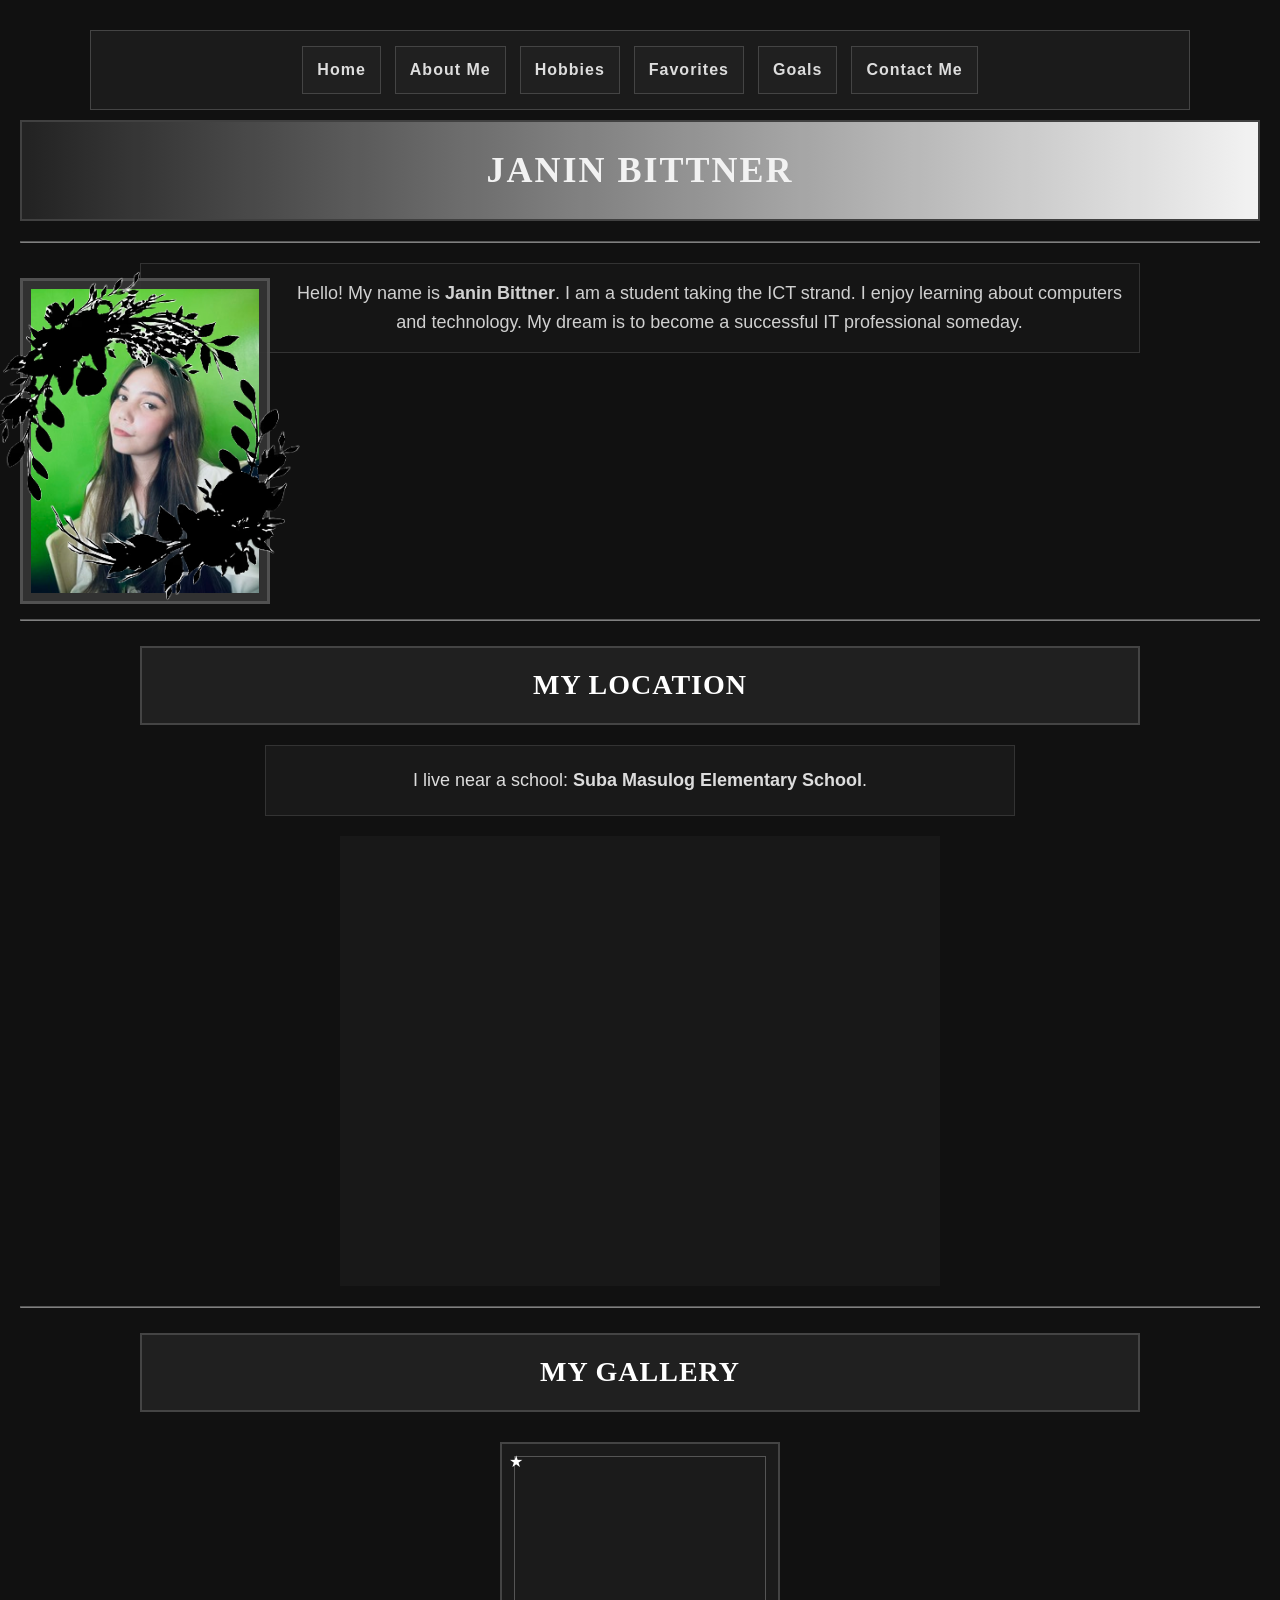
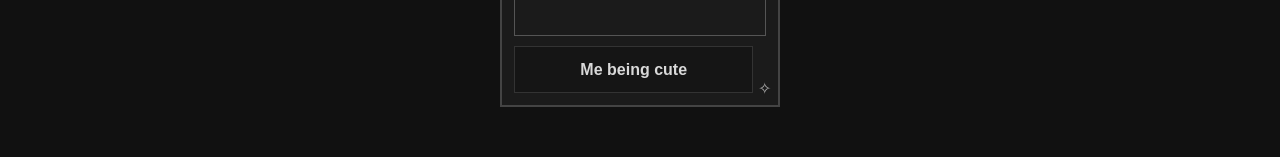
<file: index.html>
<!DOCTYPE html>
<html lang="en">
<head>
    <meta charset="UTF-8">
    <meta name="viewport" content="width=device-width, initial-scale=1.0">

    <meta name="description" content="Welcome to Janin Bittner's personal profile website. Learn about my interests, hobbies, goals, and passion for technology.">

    <title>Home - My Personal Profile</title>
    <link rel="stylesheet" href="style.css">
</head>
<body>

<nav>
    <ul>
        <li><a class="nav-link" href="index.html">Home</a></li>
        <li><a class="nav-link" href="about.html">About Me</a></li>
        <li><a class="nav-link" href="hobbies.html">Hobbies</a></li>
        <li><a class="nav-link" href="favorites.html">Favorites</a></li>
        <li><a class="nav-link" href="goals.html">Goals</a></li>
        <li><a class="nav-link" href="contact.html">Contact Me</a></li>
    </ul>
</nav>

<main>

<h1 id="main-header">Janin Bittner</h1>

<hr>

<div class="profile-wreath">
    <img
        class="primary"
        src="profile.jpg"
        alt="My Profile Picture"
        decoding="async"
    >

    <img
        class="wreath-overlay"
        src="Firefly_RemoveBackground.png"
        alt=""
        decoding="async"
    >
</div>

<p class="info-text">
    Hello! My name is <b>Janin Bittner</b>. I am a student taking the ICT strand.
    I enjoy learning about computers and technology. My dream is to become a successful IT professional someday.
</p>

<hr>

<h2 class="section-title">My Location</h2>

<p id="contact-section" class="info-text">
    I live near a school: <b>Suba Masulog Elementary School</b>.
</p>

<iframe
    class="media-item"
    src="https://www.google.com/maps/embed?pb=!1m18!1m12!1m3!1d3925.820972973914!2d123.96105677586515!3d10.2760044682229!2m3!1f0!2f0!3f0!3m2!1i1024!2i768!4f13.1!3m3!1m2!1s0x33a99a11e167f507%3A0x3667fc7e93d77773!2sSuba%20Masulog%20Elementary%20School!5e0!3m2!1sen!2sph!4v1785761988084!5m2!1sen!2sph"
    width="600"
    height="450"
    title="Map showing Suba Masulog Elementary School"
    style="border:0;"
    allowfullscreen=""
    loading="lazy"
    referrerpolicy="no-referrer-when-downgrade">
</iframe>

<hr>

<h2 class="section-title">My Gallery</h2>

<div class="gallery">
    <div class="gallery-item">
        <img src="Cute.jpg" alt="Me being cute" loading="lazy" decoding="async">
        <p>Me being cute</p>
    </div>
</div>

</main>

</body>
</html>
</file>
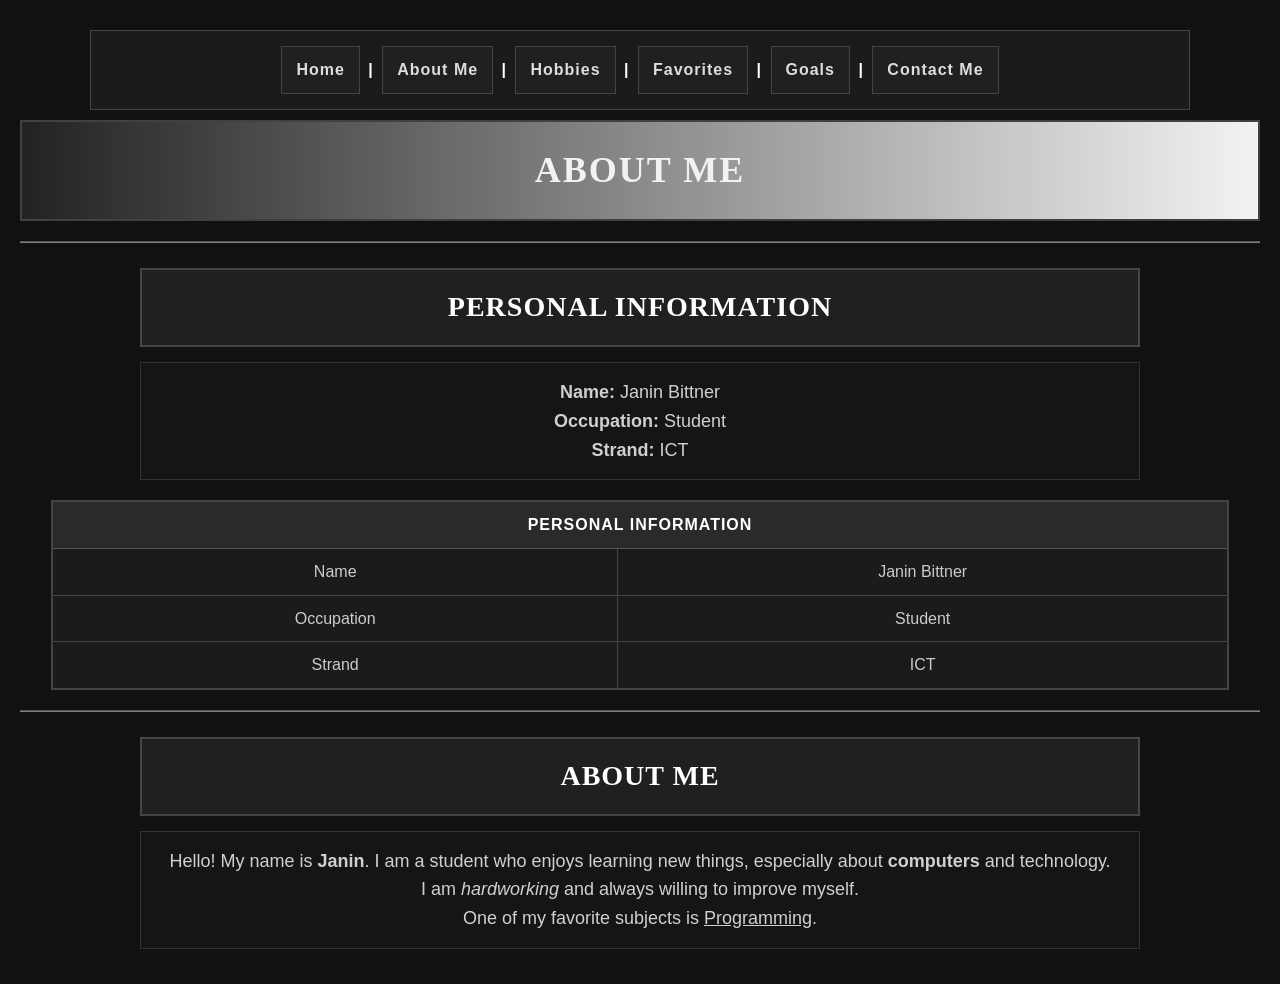
<file: about.html>
<!DOCTYPE html>
<html lang="en">
<head>
    <meta charset="UTF-8">
    <meta name="viewport" content="width=device-width, initial-scale=1.0">

    <meta name="description" content="Learn more about Janin Bittner, an ICT student interested in computers, programming, and technology.">

    <title>About Me - Janin Bittner</title>
    <link rel="stylesheet" href="style.css">
</head>
<body>

<nav>
    <a class="nav-link" href="index.html">Home</a> |
    <a class="nav-link" href="about.html">About Me</a> |
    <a class="nav-link" href="hobbies.html">Hobbies</a> |
    <a class="nav-link" href="favorites.html">Favorites</a> |
    <a class="nav-link" href="goals.html">Goals</a> |
    <a class="nav-link" href="contact.html">Contact Me</a>
</nav>

<main>

<h1 id="main-header">About Me</h1>

<hr>

<h2 class="section-title">Personal Information</h2>

<p class="info-text">
    <b>Name:</b> Janin Bittner<br>
    <b>Occupation:</b> Student<br>
    <b>Strand:</b> ICT
</p>

<table border="1">
    <tr>
        <th colspan="2">Personal Information</th>
    </tr>
    <tr>
        <td>Name</td>
        <td>Janin Bittner</td>
    </tr>
    <tr>
        <td>Occupation</td>
        <td>Student</td>
    </tr>
    <tr>
        <td>Strand</td>
        <td>ICT</td>
    </tr>
</table>

<hr>

<h2 class="section-title">About Me</h2>

<p class="info-text">
    Hello! My name is <b>Janin</b>. I am a student who enjoys learning new things,
    especially about <b>computers</b> and technology.<br>

    I am <i>hardworking</i> and always willing to improve myself.<br>

    One of my favorite subjects is <u>Programming</u>.
</p>

</main>

</body>
</html>
</file>
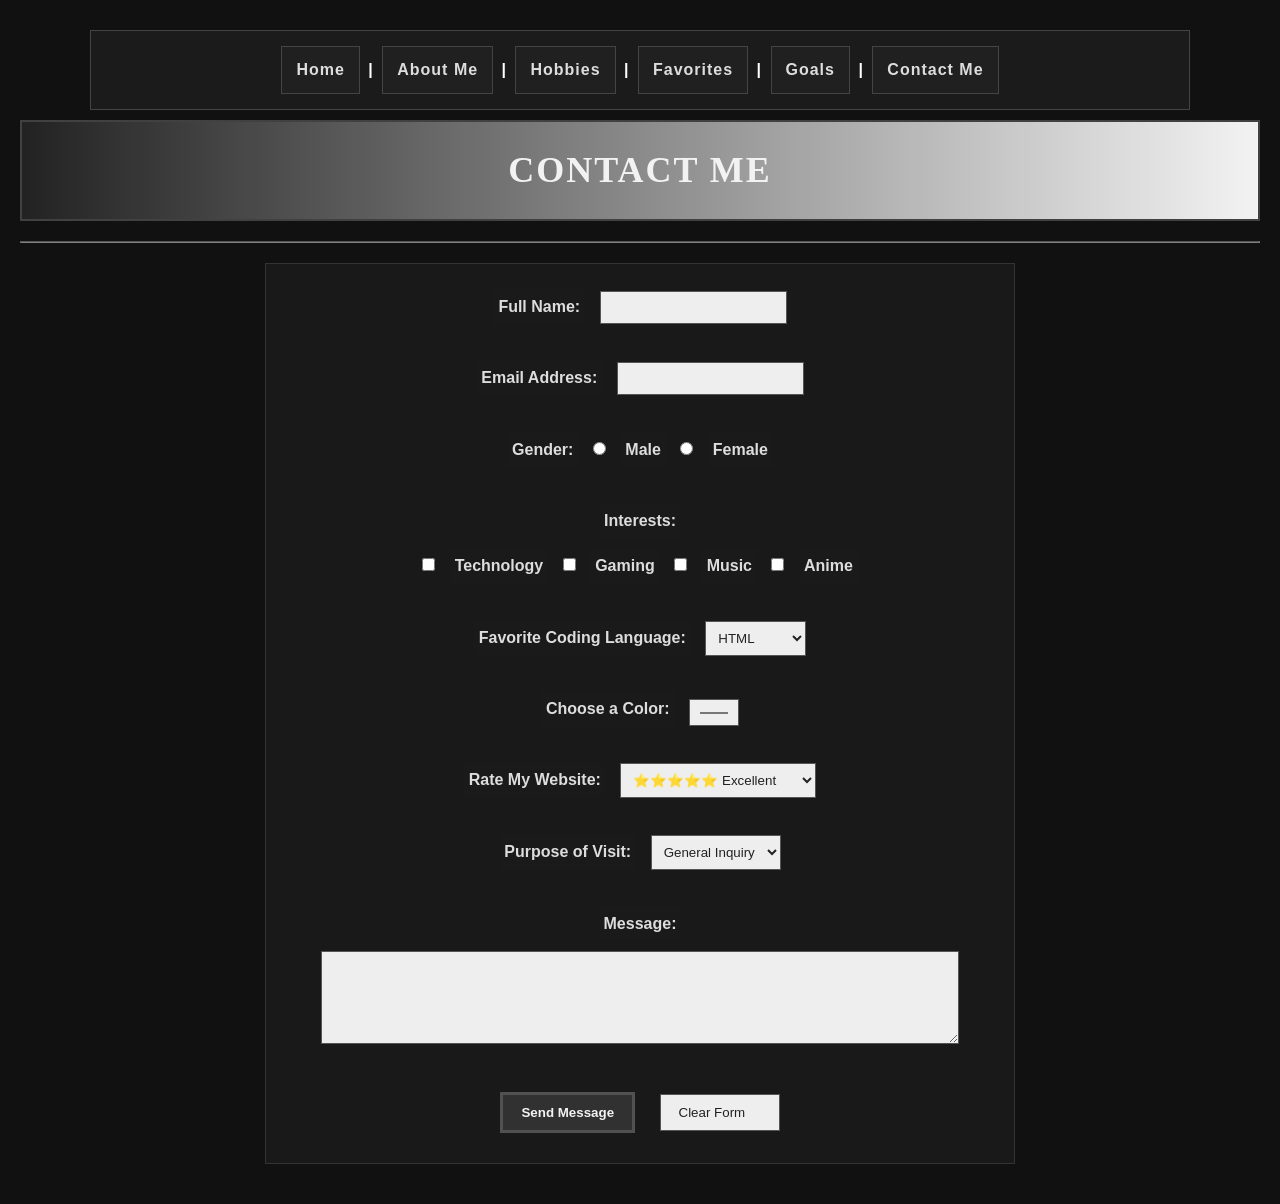
<file: contact.html>
<!DOCTYPE html>
<html lang="en">
<head>
    <meta charset="UTF-8">
    <meta name="viewport" content="width=device-width, initial-scale=1.0">

    <meta name="description" content="Contact Janin Bittner through her personal website. Send inquiries, feedback, or collaboration messages.">

    <title>Contact Me - Janin Bittner</title>
    <link rel="stylesheet" href="style.css">
</head>

<body>

<nav>
    <a class="nav-link" href="index.html">Home</a> |
    <a class="nav-link" href="about.html">About Me</a> |
    <a class="nav-link" href="hobbies.html">Hobbies</a> |
    <a class="nav-link" href="favorites.html">Favorites</a> |
    <a class="nav-link" href="goals.html">Goals</a> |
    <a class="nav-link" href="contact.html">Contact Me</a>
</nav>

<main>

<h1 id="main-header">Contact Me</h1>

<hr>

<form id="contact-section" action="https://formsubmit.co/bittnerjanin6@gmail.com" method="POST">

    <input type="hidden" name="_next" value="https://bittnerjanin.github.io/my-personal-webpage-/">

    <label for="full-name">Full Name:</label>
    <input type="text" id="full-name" name="Full Name" required>

    <br><br>

    <label for="email">Email Address:</label>
    <input type="email" id="email" name="Email Address" required>

    <br><br>

    <label>Gender:</label>

    <input type="radio" id="male" name="Gender" value="Male">
    <label for="male">Male</label>

    <input type="radio" id="female" name="Gender" value="Female">
    <label for="female">Female</label>

    <br><br>

    <label>Interests:</label>
    <br>

    <input type="checkbox" id="technology" name="Interests1" value="Technology">
    <label for="technology">Technology</label>

    <input type="checkbox" id="gaming" name="Interests2" value="Gaming">
    <label for="gaming">Gaming</label>

    <input type="checkbox" id="music" name="Interests3" value="Music">
    <label for="music">Music</label>

    <input type="checkbox" id="anime" name="Interests4" value="Anime">
    <label for="anime">Anime</label>

    <br><br>

    <label for="coding-language">Favorite Coding Language:</label>

    <select id="coding-language" name="Favorite Coding Language">
        <option>HTML</option>
        <option>CSS</option>
        <option>JavaScript</option>
        <option>Python</option>
        <option>Java</option>
        <option>C++</option>
        <option>C#</option>
        <option>PHP</option>
        <option>Other</option>
    </select>

    <br><br>

    <label for="favorite-color">Choose a Color:</label>
    <input type="color" id="favorite-color" name="Favorite Color" value="#000000">

    <br><br>

    <label for="website-rating">Rate My Website:</label>

    <select id="website-rating" name="Website Rating">
        <option>⭐⭐⭐⭐⭐ Excellent</option>
        <option>⭐⭐⭐⭐ Good</option>
        <option>⭐⭐⭐ Average</option>
        <option>⭐⭐ Needs Improvement</option>
        <option>⭐ Poor</option>
    </select>

    <br><br>

    <label for="visit-purpose">Purpose of Visit:</label>

    <select id="visit-purpose" name="Purpose of Visit">
        <option>General Inquiry</option>
        <option>Feedback</option>
        <option>Collaboration</option>
        <option>School Project</option>
    </select>

    <br><br>

    <label for="message">Message:</label>
    <br>

    <textarea id="message" name="Message" rows="5" cols="40" required></textarea>

    <br><br>

    <input class="btn primary" type="submit" value="Send Message">
    <input class="btn" type="reset" value="Clear Form">

</form>

</main>

</body>
</html>
</file>
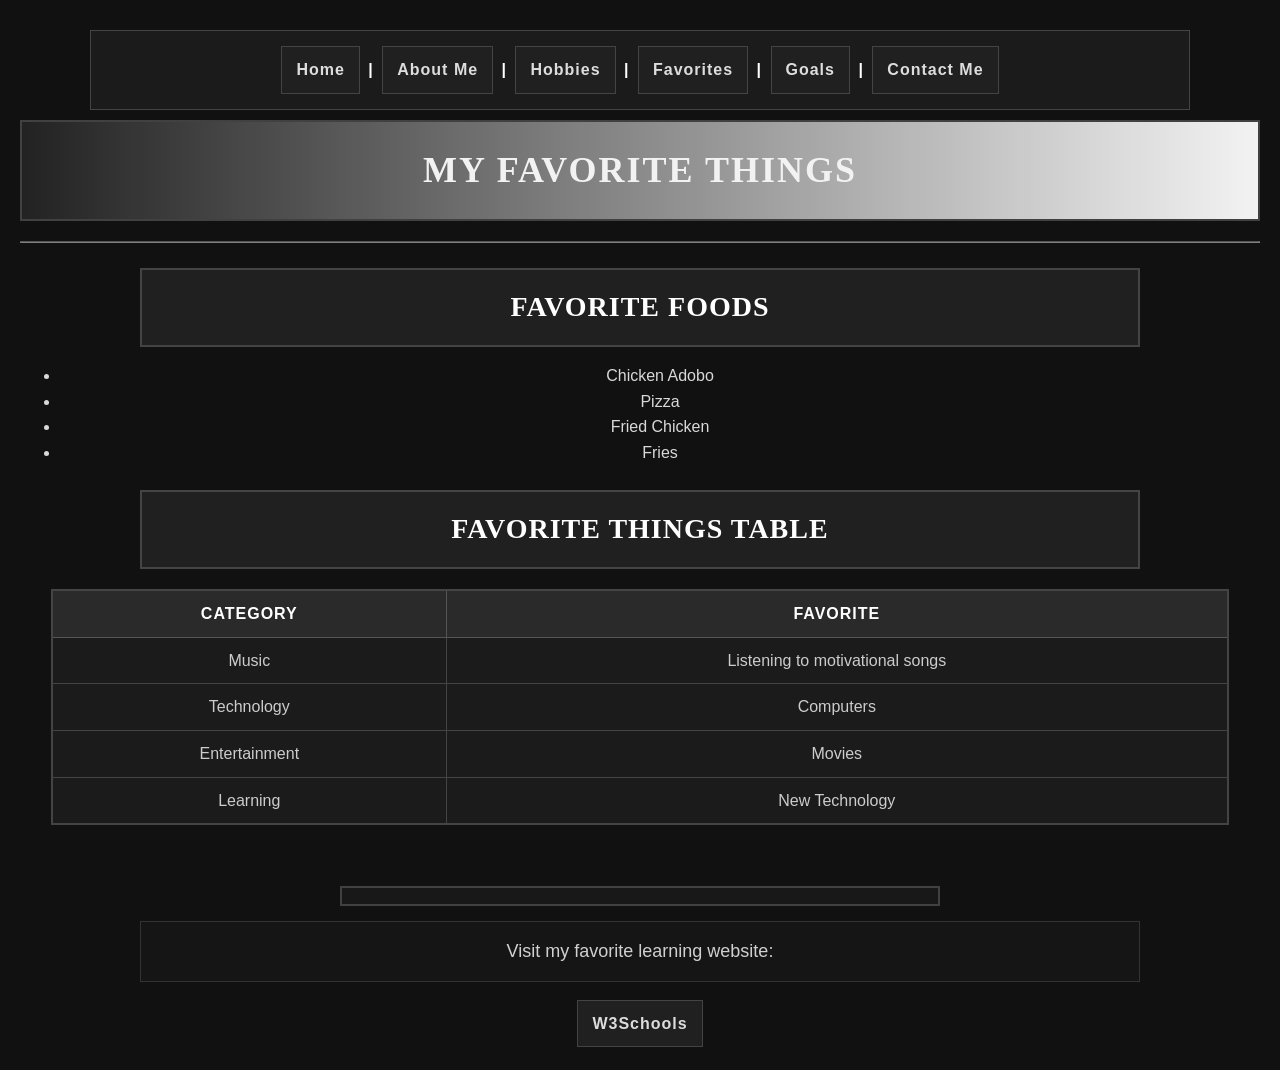
<file: favorites.html>
<!DOCTYPE html>
<html lang="en">
<head>
    <meta charset="UTF-8">
    <meta name="viewport" content="width=device-width, initial-scale=1.0">

    <meta name="description" content="Discover Janin Bittner's favorite foods, music, technology, entertainment, and learning resources.">

    <title>My Favorite Things - Janin Bittner</title>
    <link rel="stylesheet" href="style.css">
</head>
<body>

<nav>
    <a class="nav-link" href="index.html">Home</a> |
    <a class="nav-link" href="about.html">About Me</a> |
    <a class="nav-link" href="hobbies.html">Hobbies</a> |
    <a class="nav-link" href="favorites.html">Favorites</a> |
    <a class="nav-link" href="goals.html">Goals</a> |
    <a class="nav-link" href="contact.html">Contact Me</a>
</nav>

<main>

<h1 id="main-header">My Favorite Things</h1>

<hr>

<h2 class="section-title">Favorite Foods</h2>

<ul>
    <li>Chicken Adobo</li>
    <li>Pizza</li>
    <li>Fried Chicken</li>
    <li>Fries</li>
</ul>

<h2 class="section-title">Favorite Things Table</h2>

<table border="1">
    <tr>
        <th>Category</th>
        <th>Favorite</th>
    </tr>
    <tr>
        <td>Music</td>
        <td>Listening to motivational songs</td>
    </tr>
    <tr>
        <td>Technology</td>
        <td>Computers</td>
    </tr>
    <tr>
        <td>Entertainment</td>
        <td>Movies</td>
    </tr>
    <tr>
        <td>Learning</td>
        <td>New Technology</td>
    </tr>
</table>

<br>

<audio class="media-item" controls preload="metadata">
    <source src="motivation.m4a" type="audio/mp4">
    Your browser does not support the audio element.
</audio>

<p class="info-text">
    Visit my favorite learning website:
</p>

<a class="nav-link" href="https://www.w3schools.com" target="_blank" rel="noopener noreferrer">
    W3Schools
</a>

</main>

</body>
</html>
</file>
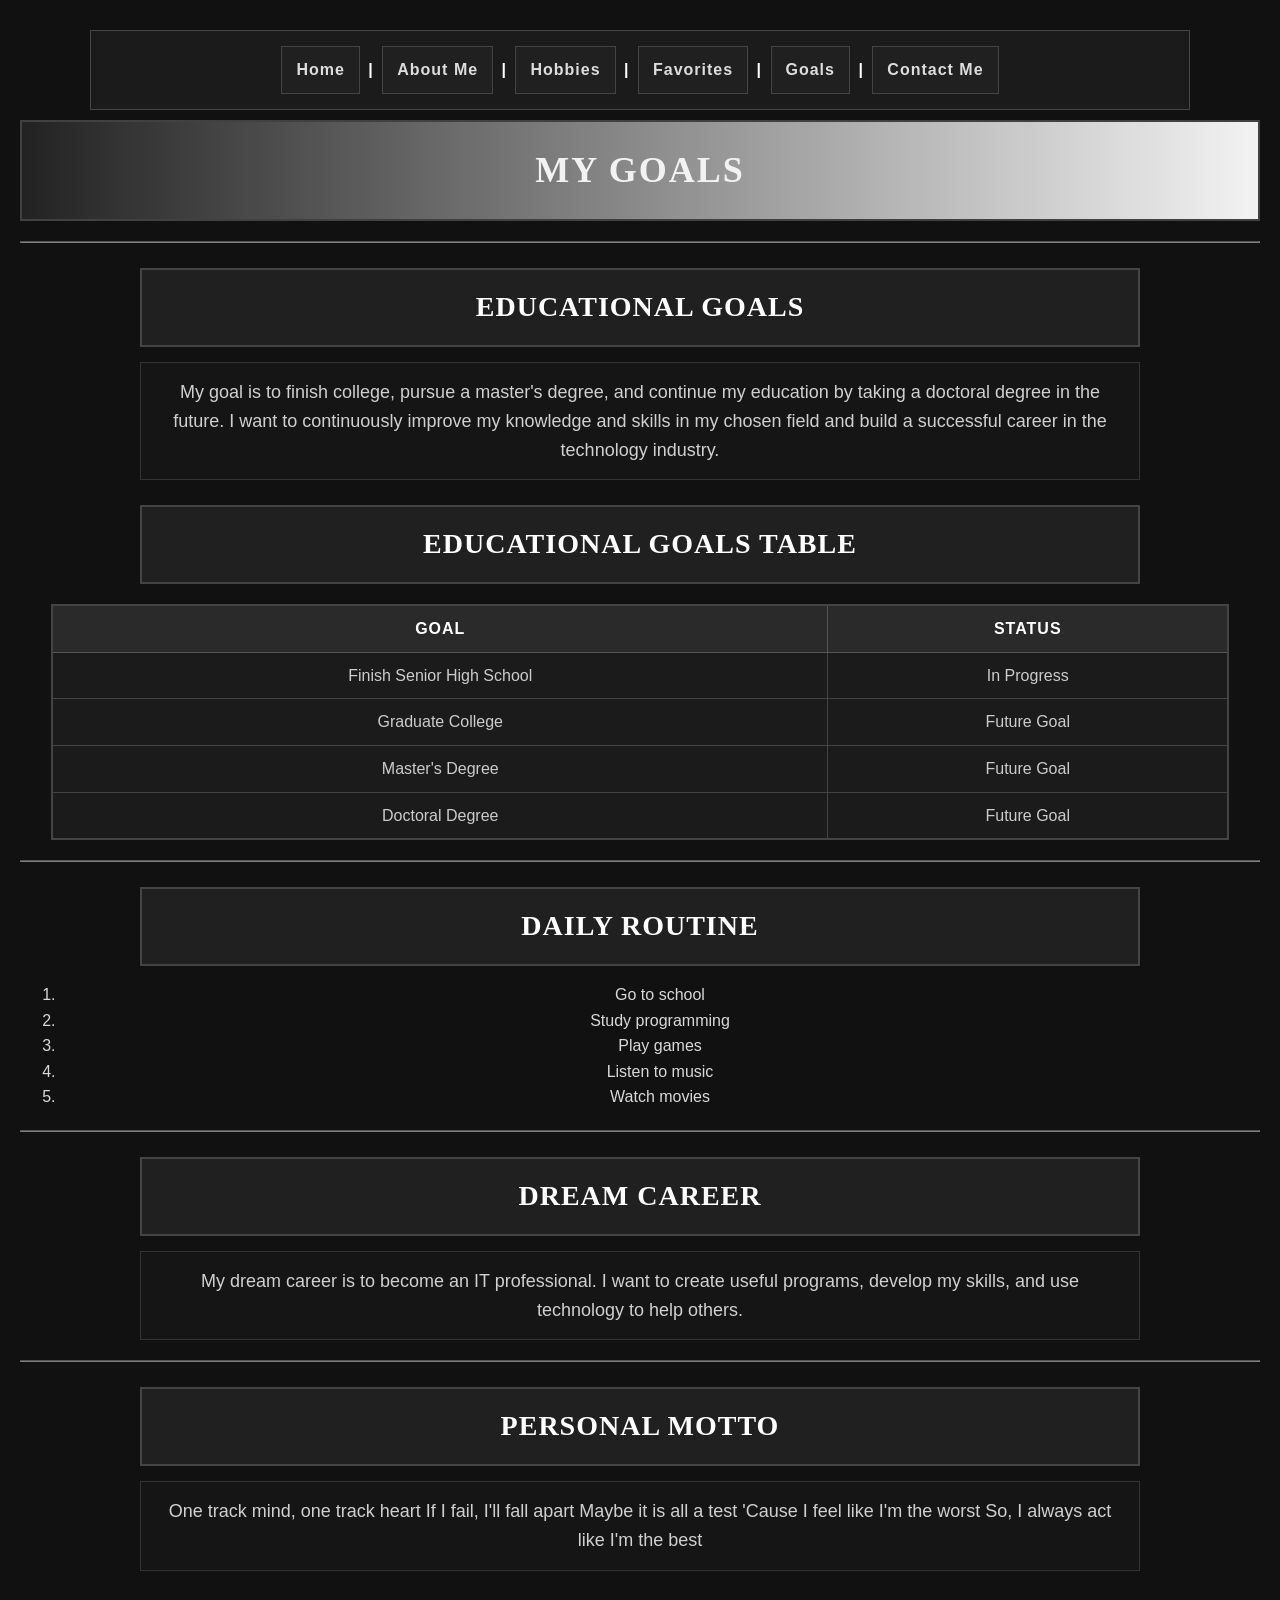
<file: goals.html>
<!DOCTYPE html>
<html lang="en">
<head>
    <meta charset="UTF-8">
    <meta name="viewport" content="width=device-width, initial-scale=1.0">

    <meta name="description" content="Explore Janin Bittner's educational goals, daily routine, dream career, and personal motto.">

    <title>My Goals - Janin Bittner</title>
    <link rel="stylesheet" href="style.css">
</head>
<body>

<nav>
    <a class="nav-link" href="index.html">Home</a> |
    <a class="nav-link" href="about.html">About Me</a> |
    <a class="nav-link" href="hobbies.html">Hobbies</a> |
    <a class="nav-link" href="favorites.html">Favorites</a> |
    <a class="nav-link" href="goals.html">Goals</a> |
    <a class="nav-link" href="contact.html">Contact Me</a>
</nav>

<main>

<h1 id="main-header">My Goals</h1>

<hr>

<h2 class="section-title">Educational Goals</h2>

<p class="info-text">
    My goal is to finish college, pursue a master's degree, and continue my education
    by taking a doctoral degree in the future. I want to continuously improve my
    knowledge and skills in my chosen field and build a successful career in the technology industry.
</p>

<h2 class="section-title">Educational Goals Table</h2>

<table border="1">
    <tr>
        <th>Goal</th>
        <th>Status</th>
    </tr>
    <tr>
        <td>Finish Senior High School</td>
        <td>In Progress</td>
    </tr>
    <tr>
        <td>Graduate College</td>
        <td>Future Goal</td>
    </tr>
    <tr>
        <td>Master's Degree</td>
        <td>Future Goal</td>
    </tr>
    <tr>
        <td>Doctoral Degree</td>
        <td>Future Goal</td>
    </tr>
</table>

<hr>

<h2 class="section-title">Daily Routine</h2>

<ol>
    <li>Go to school</li>
    <li>Study programming</li>
    <li>Play games</li>
    <li>Listen to music</li>
    <li>Watch movies</li>
</ol>

<hr>

<h2 class="section-title">Dream Career</h2>

<p class="info-text">
    My dream career is to become an IT professional. I want to create useful programs,
    develop my skills, and use technology to help others.
</p>

<hr>

<h2 class="section-title">Personal Motto</h2>

<p class="info-text">
    One track mind, one track heart
    If I fail, I'll fall apart
    Maybe it is all a test
    'Cause I feel like I'm the worst
    So, I always act like I'm the best
</p>

</main>

</body>
</html>
</file>
<file: style.css>
* {
    box-sizing: border-box;
}

body {
    color: #d9d9d9;
    background-color: #111111;
    text-align: center;
    font-family: Arial, sans-serif;
    line-height: 1.6;
    width: 100%;
    max-width: 1400px;
    margin: 0 auto;
    padding: 20px;
}

h1 {
    color: #ffffff;
    background: linear-gradient(to right, #242424, #FFFFFF);
    text-align: center;
    font-family: Georgia, serif;
    font-size: clamp(24px, 4vw, 36px);
    font-weight: bold;
    letter-spacing: 2px;
    text-transform: uppercase;
    opacity: 0.95;
    width: 100%;
    height: auto;
    padding: 20px;
    margin: 10px auto 15px;
    border: 2px solid #444444;
    position: relative;
    z-index: 2;
    overflow-wrap: break-word;
}

h2 {
    color: #eeeeee;
    background-color: #1d1d1d;
    text-align: center;
    font-family: Georgia, serif;
    font-size: 28px;
    font-weight: bold;
    text-transform: capitalize;
    width: 90%;
    max-width: 1000px;
    padding: 12px;
    margin: 25px auto 10px;
    border: 1px solid #444444;
}

p {
    color: #d0d0d0;
    background-color: #151515;
    text-align: center;
    font-family: Arial, sans-serif;
    font-size: 18px;
    font-weight: normal;
    line-height: 1.6;
    width: 95%;
    max-width: 1000px;
    padding: 15px;
    margin: 15px auto;
    border: 1px solid #333333;
    overflow-wrap: break-word;
}

nav {
    color: #ffffff;
    background-color: #1b1b1b;
    text-align: center;
    font-family: Arial, sans-serif;
    font-weight: bold;
    letter-spacing: 1px;
    width: 100%;
    max-width: 1100px;
    padding: 12px;
    margin: 10px auto;
    border: 1px solid #444444;
    position: relative;
    z-index: 3;
}

nav ul {
    list-style-type: none;
    padding: 0;
    margin: 0;
    display: flex;
    flex-wrap: wrap;
    justify-content: center;
    align-items: center;
    gap: 8px;
}

nav li {
    display: inline-block;
    margin: 0;
}

a {
    color: #dddddd;
    background-color: #222222;
    text-align: center;
    font-weight: bold;
    text-decoration: none;
}

a:link {
    color: #dddddd;
}

a:visited {
    color: #aaaaaa;
}

a:hover {
    color: #ffffff;
    background-color: #444444;
}

a:active {
    color: #ffffff;
    background-color: #666666;
}

.nav-link {
    color: #dddddd;
    background-color: #202020;
    text-align: center;
    font-family: Arial, sans-serif;
    font-size: 16px;
    font-weight: bold;
    text-decoration: none;
    letter-spacing: 1px;
    display: inline-block;
    padding: 10px 14px;
    margin: 3px;
    border: 1px solid #444444;
}

.nav-link:focus {
    outline: 2px solid #ffffff;
    outline-offset: 3px;
}

.nav-link:active {
    color: #ffffff;
    background-color: #666666;
}

.section-title {
    color: #ffffff;
    background-color: #202020;
    text-align: center;
    font-family: Georgia, serif;
    font-size: 28px;
    font-weight: bold;
    text-transform: uppercase;
    letter-spacing: 1px;
    width: 90%;
    max-width: 1000px;
    padding: 15px;
    margin: 25px auto 10px;
    border: 2px solid #444444;
}

.info-text {
    color: #d0d0d0;
    background-color: #151515;
    text-align: center;
    font-family: Arial, sans-serif;
    font-size: 18px;
    font-weight: normal;
    line-height: 1.6;
    width: 95%;
    max-width: 1000px;
    padding: 15px;
    margin: 15px auto;
    border: 1px solid #333333;
    overflow-wrap: break-word;
}

.primary {
    color: #ffffff;
    background-color: #333333;
    text-align: center;
    font-weight: bold;
    opacity: 0.95;
    width: 250px;
    height: auto;
    padding: 8px;
    margin: 15px 25px 15px 0;
    border: 3px solid #555555;
    float: left;
    position: relative;
    z-index: 1;
}

.media-item {
    color: #d5d5d5;
    background-color: #191919;
    text-align: center;
    font-weight: normal;
    opacity: 0.95;
    display: block;
    width: 90%;
    max-width: 600px;
    height: auto;
    padding: 8px;
    margin: 15px auto;
    border: 2px solid #444444;
    position: relative;
    z-index: 1;
}

iframe.media-item {
    aspect-ratio: 4 / 3;
    min-height: 250px;
}

video.media-item {
    aspect-ratio: 16 / 9;
}

table {
    color: #d0d0d0;
    background-color: #181818;
    text-align: center;
    font-weight: normal;
    width: 95%;
    max-width: 100%;
    margin: 20px auto;
    padding: 10px;
    border: 2px solid #444444;
    border-collapse: collapse;
}

th {
    color: #ffffff;
    background-color: #2a2a2a;
    text-align: center;
    font-weight: bold;
    text-transform: uppercase;
    letter-spacing: 1px;
    padding: 10px;
    border: 1px solid #555555;
}

td {
    color: #cccccc;
    background-color: #1b1b1b;
    text-align: center;
    font-weight: normal;
    padding: 10px;
    border: 1px solid #444444;
}

th,
td {
    overflow-wrap: break-word;
}

label {
    color: #dddddd;
    background-color: #1a1a1a;
    text-align: center;
    font-weight: bold;
    display: inline-block;
    padding: 5px;
    margin: 5px;
}

input,
select,
textarea {
    color: #222222;
    background-color: #eeeeee;
    text-align: left;
    font-weight: normal;
    font-family: Arial, sans-serif;
    padding: 8px;
    margin: 5px;
    border: 1px solid #555555;
    max-width: 100%;
}

input:not([type="radio"]):not([type="checkbox"]):not([type="color"]):not([type="submit"]):not([type="reset"]),
select,
textarea {
    max-width: 100%;
}

textarea {
    width: 90%;
    resize: vertical;
}

b {
    font-weight: bold;
}

hr {
    opacity: 0.5;
    margin: 20px auto;
}

#contact-section {
    color: #dddddd;
    background-color: #191919;
    text-align: center;
    font-weight: normal;
    line-height: 1.6;
    width: 95%;
    max-width: 750px;
    padding: 20px;
    margin: 20px auto;
    border: 1px solid #333333;
}

hr,
h2,
#contact-section {
    clear: both;
}

.profile-wreath {
    position: relative;
    float: left;
    width: 250px;
    max-width: 100%;
    margin: 15px 25px 15px 0;
}

.profile-wreath .primary {
    display: block;
    float: none;
    width: 100%;
    height: auto;
    margin: 0;
    box-sizing: border-box;
}

.wreath-overlay {
    position: absolute;
    display: block;
    width: 140%;
    height: auto;
    max-width: none;
    top: 50%;
    left: 50%;
    transform: translate(-50%, -50%);
    z-index: 2;
    pointer-events: none;
}

.gallery {
    display: flex;
    flex-wrap: wrap;
    justify-content: center;
    align-items: stretch;
    gap: 20px;
    width: 95%;
    max-width: 1100px;
    margin: 25px auto;
}

.gallery-item {
    position: relative;
    box-sizing: border-box;
    flex: 1 1 220px;
    min-width: 0;
    max-width: 280px;
    padding: 12px;
    margin: 5px;
    border: 2px solid #444444;
    background-color: #1b1b1b;
    transition: border-color 0.3s ease, transform 0.3s ease;
}

.gallery-item img {
    display: block;
    width: 100%;
    height: 180px;
    object-fit: cover;
    padding: 4px;
    margin: 0 auto;
    box-sizing: border-box;
    border: 1px solid #555555;
    transition: opacity 0.3s ease;
}

.gallery-item p {
    color: #d9d9d9;
    background-color: #151515;
    text-align: center;
    font-size: 16px;
    font-weight: bold;
    padding: 10px;
    margin: 10px 0 0;
    border: 1px solid #333333;
}

.gallery-item:hover {
    border-color: #ffffff;
    transform: translateY(-4px);
}

.gallery-item:hover img {
    opacity: 0.75;
}

.gallery-item:active {
    border-color: #aaaaaa;
    transform: scale(0.98);
}

.gallery-item::before {
    content: "★";
    position: absolute;
    top: 5px;
    left: 7px;
    color: #ffffff;
    font-size: 16px;
    z-index: 1;
}

.gallery-item:hover::before {
    content: "✦";
    color: #cccccc;
}

.gallery-item::after {
    content: "✧";
    position: absolute;
    bottom: 4px;
    right: 7px;
    color: #aaaaaa;
    font-size: 16px;
}

.btn {
    display: inline-block;
    float: none;
    width: auto;
    min-width: 120px;
    padding: 10px 18px;
    margin: 10px;
    cursor: pointer;
}

@media screen and (max-width: 900px) {
    body {
        padding: 15px;
    }

    .gallery {
        gap: 15px;
    }

    .gallery-item {
        flex-basis: 200px;
    }

    .profile-wreath {
        width: 220px;
    }
}

@media screen and (max-width: 600px) {
    body {
        padding: 10px;
    }

    h1 {
        font-size: 25px;
        padding: 15px 8px;
        letter-spacing: 1px;
    }

    h2,
    .section-title {
        width: 100%;
        font-size: 21px;
        padding: 10px;
    }

    p,
    .info-text {
        width: 100%;
        font-size: 16px;
        padding: 12px;
    }

    nav {
        padding: 10px 5px;
    }

    nav ul {
        flex-direction: column;
        gap: 8px;
    }

    nav li,
    .nav-link {
        width: 100%;
    }

    .nav-link {
        padding: 10px;
        margin: 0;
    }

    .profile-wreath {
        float: none;
        width: 200px;
        margin: 25px auto;
    }

    .gallery {
        gap: 12px;
    }

    .gallery-item {
        flex: 1 1 100%;
        max-width: 350px;
        margin: 5px auto;
    }

    .gallery-item img {
        height: 200px;
    }

    table {
        width: 100%;
        font-size: 14px;
    }

    th,
    td {
        padding: 8px 5px;
    }

    #contact-section {
        width: 100%;
        padding: 12px;
    }

    textarea {
        width: 100%;
    }

    .btn {
        width: 100%;
        margin: 6px 0;
    }

    iframe.media-item {
        min-height: 230px;
    }
}

@media screen and (max-width: 360px) {
    h1 {
        font-size: 21px;
    }

    h2,
    .section-title {
        font-size: 19px;
    }

    .gallery-item img {
        height: 160px;
    }
}

@media (prefers-reduced-motion: reduce) {
    *,
    *::before,
    *::after {
        scroll-behavior: auto !important;
        animation-duration: 0.01ms !important;
        transition-duration: 0.01ms !important;
    }
}
</file>
